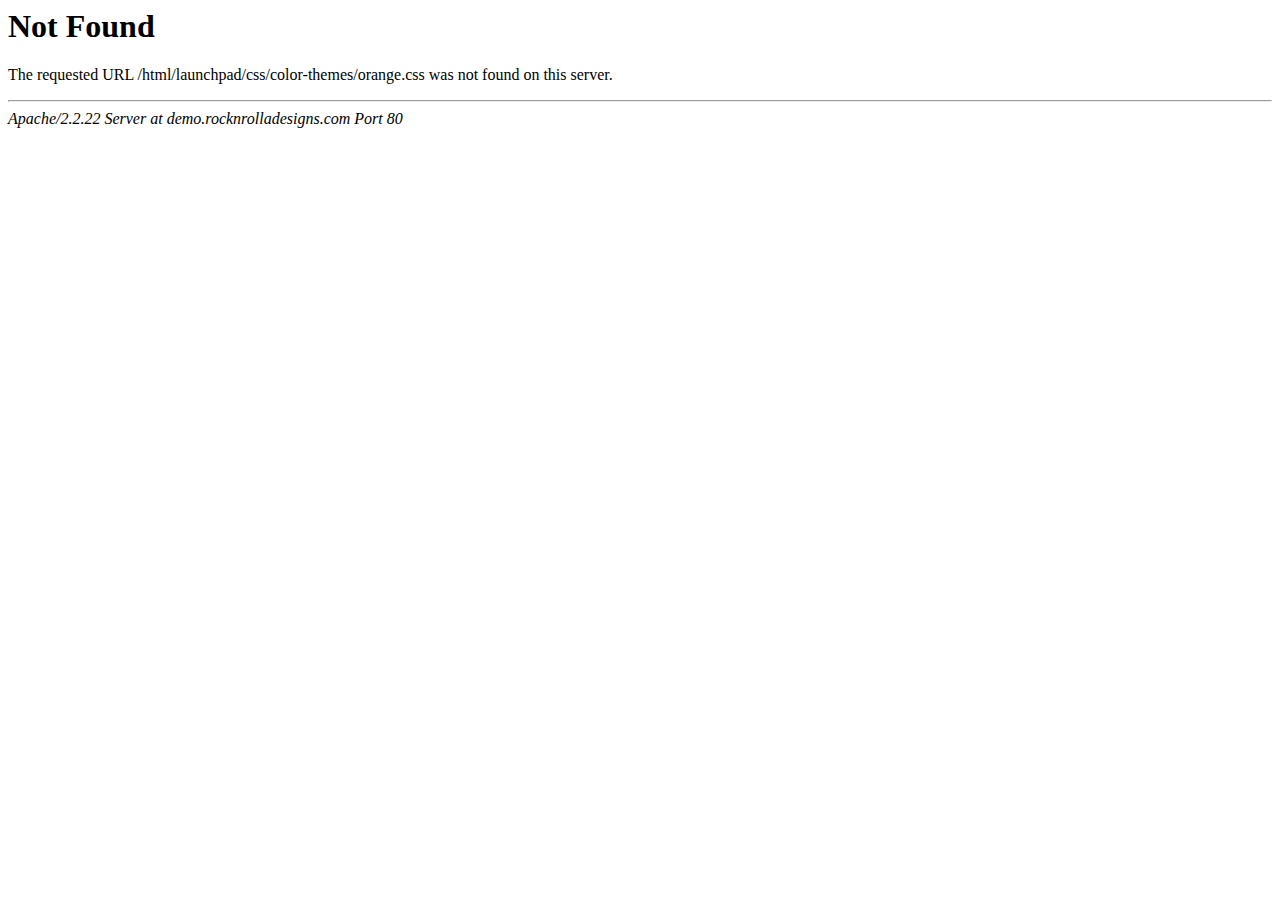
<file: css/color-themes/orange.html>
<!DOCTYPE HTML PUBLIC "-//IETF//DTD HTML 2.0//EN">
<html><head>
<title>404 Not Found</title>
</head><body>
<h1>Not Found</h1>
<p>The requested URL /html/launchpad/css/color-themes/orange.css was not found on this server.</p>
<hr>
<address>Apache/2.2.22 Server at demo.rocknrolladesigns.com Port 80</address>
</body></html>
</file>
